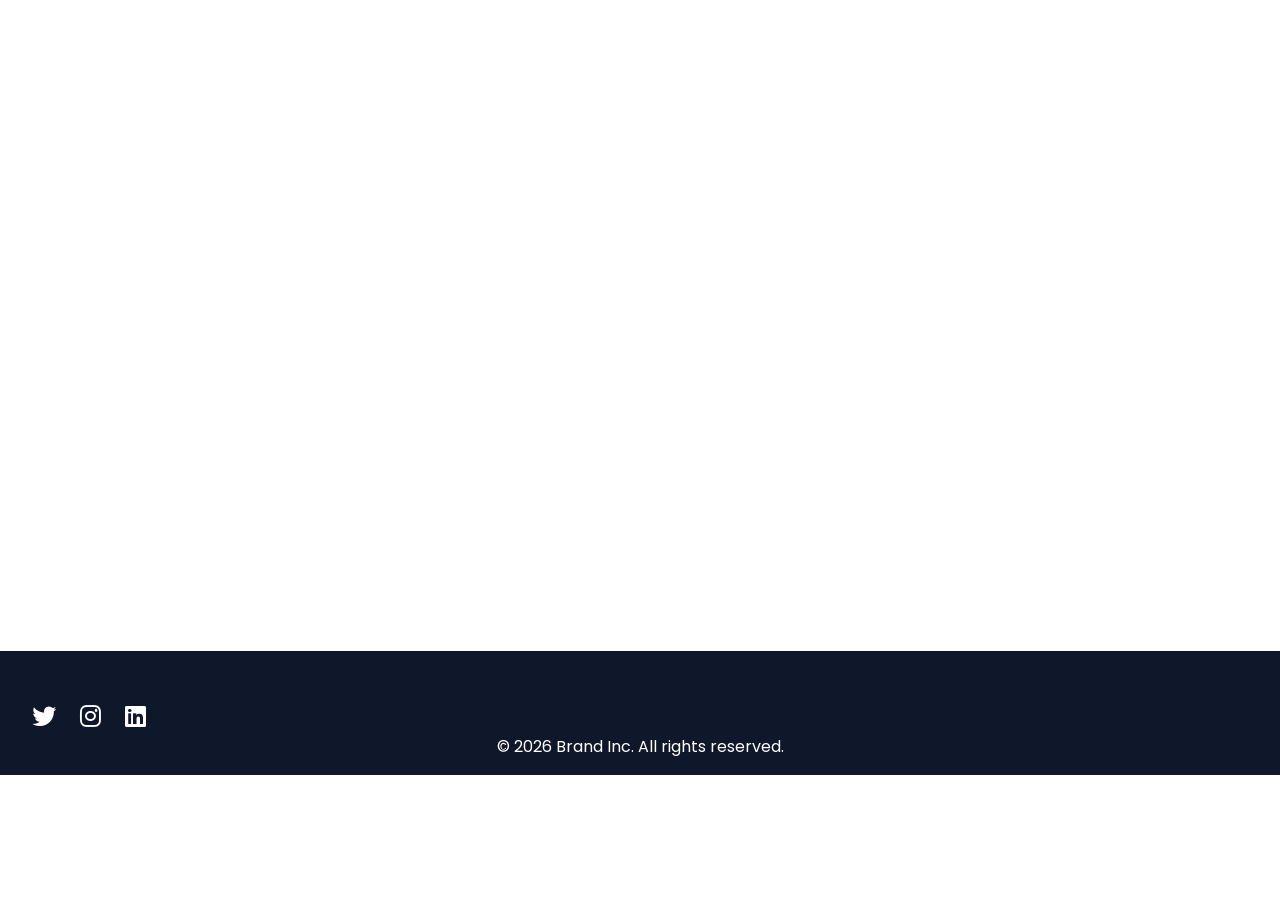
<file: about.html>
<!DOCTYPE html>
<html lang="en">
<head>
    <meta charset="UTF-8">
    <meta name="viewport" content="width=device-width, initial-scale=1.0">
    <title>Modern Web - About</title>
    <link rel="stylesheet" href="style.css">
    <link rel="stylesheet" href="https://cdnjs.cloudflare.com/ajax/libs/font-awesome/6.4.0/css/all.min.css">
</head>
<body class="page-about bg-about">
    
    <nav class="navbar">
        <a href="index.html" class="logo">BRAND.</a>
        <ul class="nav-links">
            <li><a href="index.html" id="home-link">Home</a></li>
            <li><a href="about.html" id="about-link">About</a></li>
            <li><a href="services.html" id="services-link">Services</a></li>
            <li><a href="portfolio.html" id="portfolio-link">Portfolio</a></li>
            <li><a href="contact.html" id="contact-link">Contact</a></li>
        </ul>
        <div class="hamburger">
            <i class="fas fa-bars"></i>
        </div>
    </nav>

    <section class="hero reveal" style="min-height: 60vh;">
        <h1>About Us</h1>
        <p>A passionate team dedicated to crafting exceptional web experiences.</p>
    </section>

    <div class="team-cards reveal">
        <div class="card">
            <h3>Our Mission</h3>
            <p>To disrupt the digital space with breathtaking UI and seamless UX.</p>
        </div>
        <div class="card">
            <h3>Our Vision</h3>
            <p>Empowering businesses globally with cutting-edge web technologies.</p>
        </div>
        <div class="card">
            <h3>Core Values</h3>
            <p>Innovation, Aesthetics, and Performance at the heart of everything.</p>
        </div>
    </div>

    <footer>
        <div class="social-icons">
            <a href="#"><i class="fab fa-twitter"></i></a>
            <a href="#"><i class="fab fa-instagram"></i></a>
            <a href="#"><i class="fab fa-linkedin"></i></a>
        </div>
        <p>&copy; 2026 Brand Inc. All rights reserved.</p>
    </footer>

    <script src="script.js"></script>
</body>
</html>
</file>
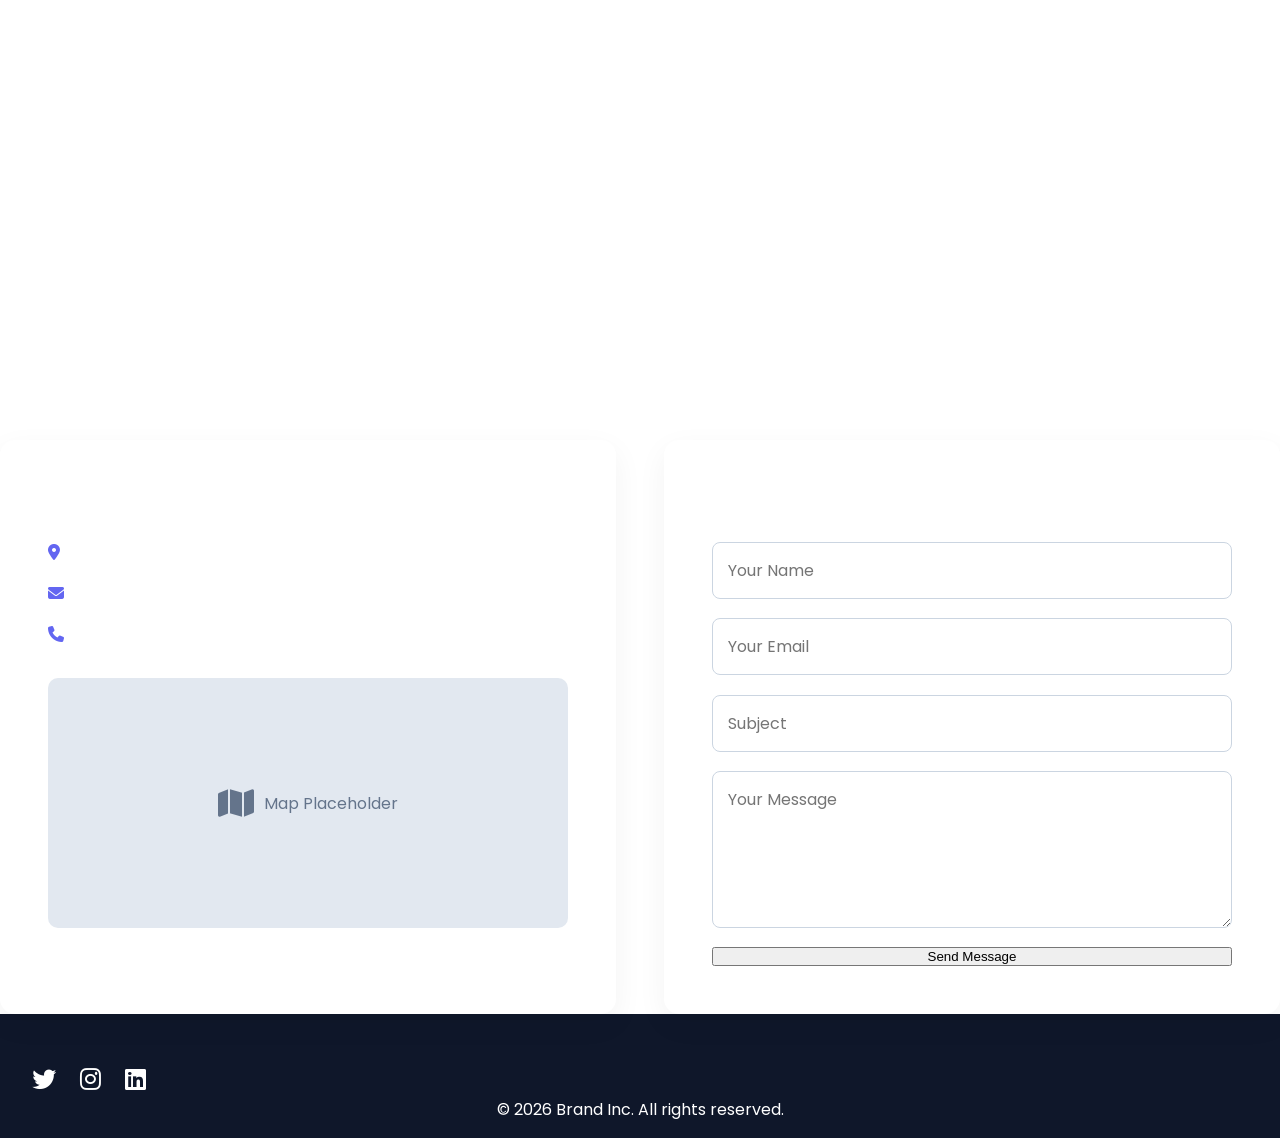
<file: contact.html>
<!DOCTYPE html>
<html lang="en">
<head>
    <meta charset="UTF-8">
    <meta name="viewport" content="width=device-width, initial-scale=1.0">
    <title>Modern Web - Contact</title>
    <link rel="stylesheet" href="style.css">
    <link rel="stylesheet" href="https://cdnjs.cloudflare.com/ajax/libs/font-awesome/6.4.0/css/all.min.css">
</head>
<body class="page-contact bg-contact">
    
    <nav class="navbar">
        <a href="index.html" class="logo">BRAND.</a>
        <ul class="nav-links">
            <li><a href="index.html" id="home-link">Home</a></li>
            <li><a href="about.html" id="about-link">About</a></li>
            <li><a href="services.html" id="services-link">Services</a></li>
            <li><a href="portfolio.html" id="portfolio-link">Portfolio</a></li>
            <li><a href="contact.html" id="contact-link">Contact</a></li>
        </ul>
        <div class="hamburger">
            <i class="fas fa-bars"></i>
        </div>
    </nav>

    <section class="hero reveal" style="min-height: 40vh; margin-top: 5rem;">
        <h1>Get in Touch</h1>
        <p>Let's discuss how we can work together.</p>
    </section>

    <div class="contact-container reveal">
        <div class="contact-info card">
            <h2>Contact Information</h2>
            <p style="margin: 1rem 0;"><i class="fas fa-map-marker-alt" style="color: var(--primary-color);"></i> 123 Tech Avenue, NY 10001</p>
            <p style="margin: 1rem 0;"><i class="fas fa-envelope" style="color: var(--primary-color);"></i> hello@brand.com</p>
            <p style="margin: 1rem 0;"><i class="fas fa-phone" style="color: var(--primary-color);"></i> +1 (555) 123-4567</p>
            
            <div style="margin-top: 2rem; width: 100%; height: 250px; background: #e2e8f0; border-radius: 10px; display: flex; justify-content: center; align-items: center; color: #64748b;">
                <i class="fas fa-map" style="font-size: 2rem; margin-right: 10px;"></i> Map Placeholder
            </div>
        </div>
        
        <form class="contact-form">
            <h2>Send us a Message</h2>
            <input type="text" placeholder="Your Name" required>
            <input type="email" placeholder="Your Email" required>
            <input type="text" placeholder="Subject" required>
            <textarea rows="5" placeholder="Your Message" required></textarea>
            <button type="submit">Send Message</button>
        </form>
    </div>

    <footer>
        <div class="social-icons">
            <a href="#"><i class="fab fa-twitter"></i></a>
            <a href="#"><i class="fab fa-instagram"></i></a>
            <a href="#"><i class="fab fa-linkedin"></i></a>
        </div>
        <p>&copy; 2026 Brand Inc. All rights reserved.</p>
    </footer>

    <script src="script.js"></script>
</body>
</html>
</file>
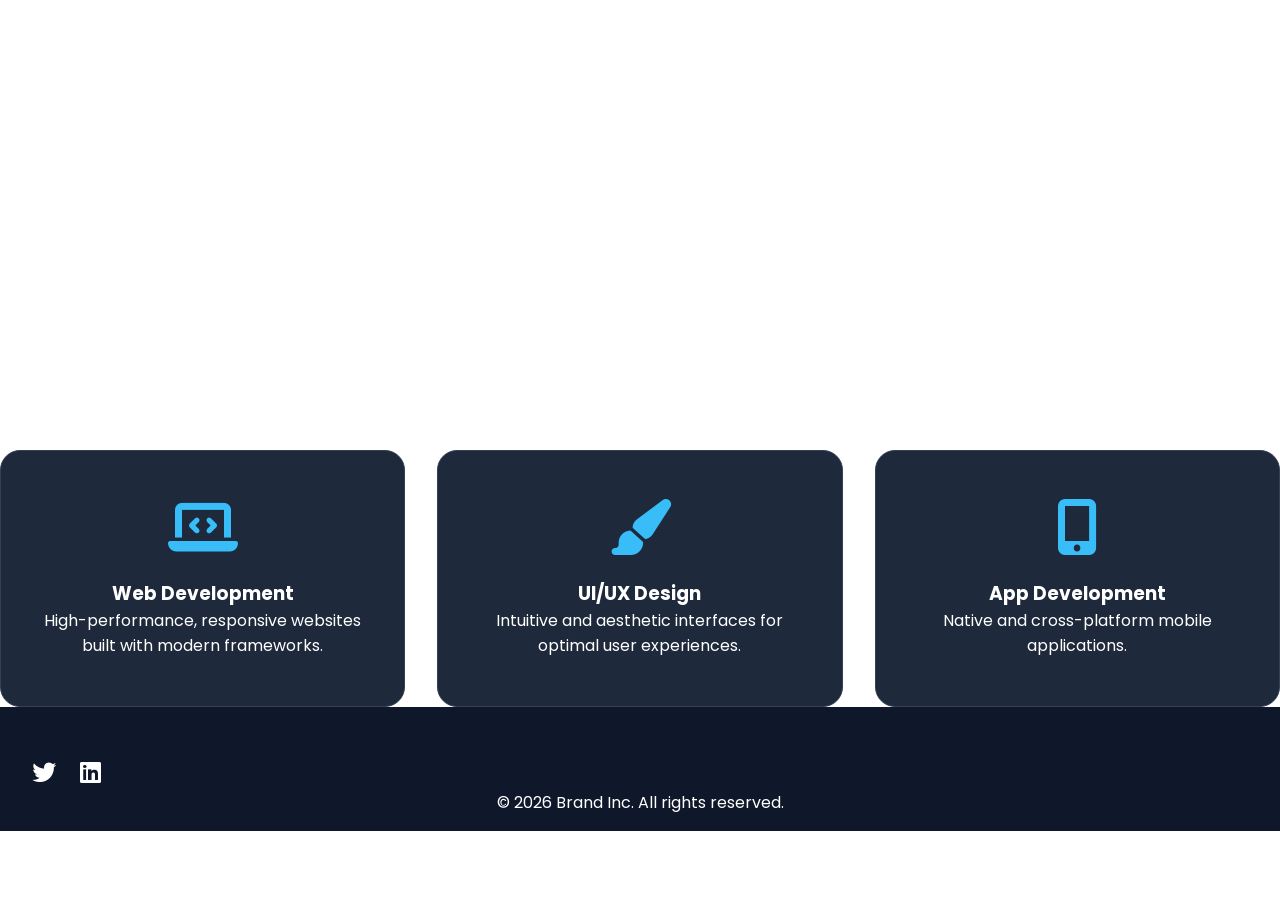
<file: services.html>
<!DOCTYPE html>
<html lang="en">
<head>
    <meta charset="UTF-8">
    <meta name="viewport" content="width=device-width, initial-scale=1.0">
    <title>Modern Web - Services</title>
    <link rel="stylesheet" href="style.css">
    <link rel="stylesheet" href="https://cdnjs.cloudflare.com/ajax/libs/font-awesome/6.4.0/css/all.min.css">
</head>
<body class="page-services bg-services">
    
    <nav class="navbar">
        <a href="index.html" class="logo">BRAND.</a>
        <ul class="nav-links">
            <li><a href="index.html" id="home-link">Home</a></li>
            <li><a href="about.html" id="about-link">About</a></li>
            <li><a href="services.html" id="services-link">Services</a></li>
            <li><a href="portfolio.html" id="portfolio-link">Portfolio</a></li>
            <li><a href="contact.html" id="contact-link">Contact</a></li>
        </ul>
        <div class="hamburger">
            <i class="fas fa-bars"></i>
        </div>
    </nav>

    <section class="hero reveal" style="min-height: 50vh;">
        <h1>Our Services</h1>
        <p>Premium solutions designed to scale your business.</p>
    </section>

    <div class="service-cards reveal">
        <div class="service-card">
            <i class="fas fa-laptop-code"></i>
            <h3>Web Development</h3>
            <p>High-performance, responsive websites built with modern frameworks.</p>
        </div>
        <div class="service-card">
            <i class="fas fa-paint-brush"></i>
            <h3>UI/UX Design</h3>
            <p>Intuitive and aesthetic interfaces for optimal user experiences.</p>
        </div>
        <div class="service-card">
            <i class="fas fa-mobile-alt"></i>
            <h3>App Development</h3>
            <p>Native and cross-platform mobile applications.</p>
        </div>
    </div>

    <footer>
        <div class="social-icons">
            <a href="#"><i class="fab fa-twitter"></i></a>
            <a href="#"><i class="fab fa-linkedin"></i></a>
        </div>
        <p>&copy; 2026 Brand Inc. All rights reserved.</p>
    </footer>

    <script src="script.js"></script>
</body>
</html>
</file>
<file: style.css>
/* Import Google Fonts */
@import url('https://fonts.googleapis.com/css2?family=Montserrat:wght@400;600&family=Orbitron:wght@400;700&family=Playfair+Display:wght@400;700&family=Poppins:wght@400;600&family=Raleway:wght@400;600&display=swap');

/* Global Variables */
:root {
  --primary-color: #6366f1;
  --text-light: #ffffff;
  --text-dark: #333333;
  --nav-bg: rgba(255, 255, 255, 0.1);
  --nav-bg-scrolled: rgba(15, 23, 42, 0.9);
  --transition: all 0.3s ease-in-out;
}

/* Reset and Base Styles */
* {
  margin: 0;
  padding: 0;
  box-sizing: border-box;
}

html {
  scroll-behavior: smooth;
}

body {
  font-family: 'Poppins', sans-serif;
  overflow-x: hidden;
  color: var(--text-light);
}

/* Navigation Bar */
.navbar {
  position: fixed;
  top: 0;
  left: 0;
  width: 100%;
  padding: 1.5rem 5%;
  display: flex;
  justify-content: space-between;
  align-items: center;
  z-index: 1000;
  background: transparent;
  transition: var(--transition);
}

.navbar.scrolled {
  padding: 1rem 5%;
  background: var(--nav-bg-scrolled);
  backdrop-filter: blur(10px);
  -webkit-backdrop-filter: blur(10px);
  box-shadow: 0 4px 30px rgba(0, 0, 0, 0.5);
}

.logo {
  font-size: 1.8rem;
  font-weight: 700;
  color: var(--text-light);
  text-decoration: none;
  letter-spacing: 2px;
}

/* Dynamic text color base on section (if needed can be handled with JS, but we'll use a unified nav for SPA) */
.navbar.scrolled .logo, .navbar.scrolled .nav-links li a {
    color: var(--text-light); 
}

.nav-links {
  display: flex;
  list-style: none;
  gap: 2rem;
}

.nav-links li a {
  color: var(--text-light);
  text-decoration: none;
  font-size: 1.1rem;
  font-weight: 500;
  position: relative;
  padding: 0.5rem 0;
  transition: var(--transition);
}

.nav-links li a::after {
  content: '';
  position: absolute;
  bottom: 0;
  left: 0;
  width: 0;
  height: 2px;
  background: var(--primary-color);
  transition: var(--transition);
  box-shadow: 0 0 10px var(--primary-color);
}

.nav-links li a:hover,
.nav-links li a.active {
  color: var(--primary-color);
  text-shadow: 0 0 10px rgba(99, 102, 241, 0.5);
  transform: scale(1.05);
}

.nav-links li a:hover::after,
.nav-links li a.active::after {
  width: 100%;
}

.hamburger {
  display: none;
  cursor: pointer;
}

.hamburger i {
  font-size: 1.8rem;
  color: var(--text-light);
}

/* Sections */
.section {
  min-height: 100vh;
  display: flex;
  flex-direction: column;
  justify-content: center;
  align-items: center;
  padding: 6rem 5% 4rem; /* Top padding offsets for fixed nav */
  position: relative;
  overflow: hidden;
}

.content {
  width: 100%;
  max-width: 1200px;
  text-align: center;
}

.content h2 {
  font-size: 3rem;
  margin-bottom: 1rem;
}

.content .subtitle {
  font-size: 1.2rem;
  margin-bottom: 3rem;
}

/* Home Section */
.home-section {
  background: linear-gradient(45deg, #1e3a8a, #4c1d95);
  background-size: 400% 400%;
  animation: gradientBG 15s ease infinite;
}
.home-section h1 {
  font-family: 'Poppins', sans-serif;
  font-size: 4rem;
  margin-bottom: 1.5rem;
  animation: slideUp 1s ease forwards;
}

.home-section p {
  font-size: 1.3rem;
  max-width: 600px;
  margin: 0 auto 2.5rem;
  animation: slideUp 1s ease 0.3s forwards;
}

/* Buttons */
.btn {
  display: inline-block;
  padding: 12px 35px;
  background: var(--primary-color);
  color: white;
  text-decoration: none;
  border-radius: 30px;
  font-weight: 600;
  transition: var(--transition);
  border: none;
  cursor: pointer;
  font-size: 1.1rem;
}
.btn:hover {
  transform: translateY(-3px);
  box-shadow: 0 10px 20px rgba(99, 102, 241, 0.5);
  background: #4f46e5;
}

.floating-shape {
  position: absolute;
  background: rgba(255, 255, 255, 0.1);
  backdrop-filter: blur(5px);
  -webkit-backdrop-filter: blur(5px);
  border-radius: 50%;
  animation: float 6s infinite ease-in-out alternate;
}
.shape1 { width: 120px; height: 120px; top: 20%; left: 10%; animation-duration: 5s; }
.shape2 { width: 180px; height: 180px; bottom: 15%; right: 15%; animation-duration: 7s; }

/* About Section */
.about-section {
  background: linear-gradient(135deg, #fce7f3, #e0e7ff);
  color: var(--text-dark);
}
.about-section h2 { font-family: 'Playfair Display', serif; }

.team-cards {
  display: grid;
  grid-template-columns: repeat(auto-fit, minmax(280px, 1fr));
  gap: 2rem;
  margin-top: 2rem;
}
.glass-card {
  background: rgba(255, 255, 255, 0.4);
  backdrop-filter: blur(10px);
  -webkit-backdrop-filter: blur(10px);
  border: 1px solid rgba(255, 255, 255, 0.5);
  padding: 2.5rem;
  border-radius: 15px;
  box-shadow: 0 8px 32px rgba(0,0,0,0.05);
  transition: var(--transition);
  text-align: center;
}
.glass-card:hover { 
  transform: translateY(-10px);
  box-shadow: 0 15px 35px rgba(0,0,0,0.1); 
}
.glass-card h3 {
  margin-bottom: 1rem;
  color: var(--primary-color);
}

/* Services Section */
.services-section {
  background: #0f172a; /* Dark futuristic */
  color: #fff;
}
.services-section h2 { font-family: 'Orbitron', sans-serif; }

.service-cards {
  display: grid;
  grid-template-columns: repeat(auto-fit, minmax(300px, 1fr));
  gap: 2rem;
}
.service-card {
  background: #1e293b;
  border: 1px solid #334155;
  padding: 3rem 2rem;
  border-radius: 20px;
  text-align: center;
  transition: var(--transition);
}
.service-card:hover {
  border-color: #38bdf8;
  box-shadow: 0 0 20px rgba(56, 189, 248, 0.3);
  transform: translateY(-10px);
}
.service-card i {
  font-size: 3.5rem;
  color: #38bdf8;
  margin-bottom: 1.5rem;
  transition: var(--transition);
}
.service-card:hover i {
    text-shadow: 0 0 15px rgba(56, 189, 248, 0.8);
}

/* Portfolio Section */
.portfolio-section {
  background: linear-gradient(to bottom right, #f97316, #ec4899);
}
.portfolio-section h2 { font-family: 'Montserrat', sans-serif; }

.portfolio-grid {
  display: grid;
  grid-template-columns: repeat(auto-fill, minmax(300px, 1fr));
  gap: 1.5rem;
}
.portfolio-item {
  position: relative;
  overflow: hidden;
  border-radius: 15px;
  height: 280px;
  box-shadow: 0 10px 20px rgba(0,0,0,0.2);
}
.portfolio-item img {
  width: 100%;
  height: 100%;
  object-fit: cover;
  transition: transform 0.6s ease;
}
.portfolio-overlay {
  position: absolute;
  top: 0; left: 0; width: 100%; height: 100%;
  background: rgba(0,0,0,0.7);
  display: flex;
  justify-content: center;
  align-items: center;
  opacity: 0;
  transition: var(--transition);
}
.portfolio-item:hover img { transform: scale(1.1); }
.portfolio-item:hover .portfolio-overlay { opacity: 1; }

/* Contact Section */
.contact-section {
  background: #f8fafc;
  color: var(--text-dark);
}
.contact-section h2 { font-family: 'Raleway', sans-serif; }

.contact-container {
  display: grid;
  grid-template-columns: 1fr 1fr;
  gap: 3rem;
  text-align: left;
}
.contact-info {
  background: white;
  padding: 3rem;
  border-radius: 15px;
  box-shadow: 0 10px 30px rgba(0,0,0,0.05);
}
.contact-info h3 {
    margin-bottom: 1.5rem;
    font-size: 1.5rem;
}
.contact-info p {
    margin-bottom: 1rem;
    display: flex;
    align-items: center;
    gap: 10px;
}
.contact-info .icon {
    color: var(--primary-color);
    font-size: 1.2rem;
}
.map-placeholder {
  margin-top: 2rem;
  width: 100%;
  height: 200px;
  background: #e2e8f0;
  border-radius: 10px;
  display: flex;
  justify-content: center;
  align-items: center;
  color: #64748b;
  font-size: 1.2rem;
}

.contact-form {
  background: white;
  padding: 3rem;
  border-radius: 15px;
  box-shadow: 0 10px 30px rgba(0,0,0,0.05);
  display: flex;
  flex-direction: column;
  gap: 1.2rem;
}
.contact-form h3 {
    margin-bottom: 0.5rem;
}
.contact-form input, .contact-form textarea {
  width: 100%;
  padding: 15px;
  border: 1px solid #cbd5e1;
  border-radius: 8px;
  font-family: inherit;
  font-size: 1rem;
  outline: none;
  transition: border-color 0.3s;
}
.contact-form input:focus, .contact-form textarea:focus {
    border-color: var(--primary-color);
}
.submit-btn { width: 100%; }

/* Footer */
footer {
  text-align: center;
  padding: 3rem 2rem 1rem;
  background: #0f172a;
  color: white;
}
.footer-content {
    display: flex;
    flex-wrap: wrap;
    justify-content: space-around;
    align-items: center;
    gap: 1.5rem;
    max-width: 1200px;
    margin: 0 auto 2rem;
}
.footer-links a {
    color: #cbd5e1;
    text-decoration: none;
    margin: 0 10px;
    transition: var(--transition);
}
.footer-links a:hover {
    color: var(--primary-color);
}
.social-icons {
  display: flex;
  gap: 1.5rem;
}
.social-icons a {
  color: white;
  font-size: 1.5rem;
  transition: var(--transition);
}
.social-icons a:hover {
  color: var(--primary-color);
  transform: scale(1.2);
}
.contact-details p {
    color: #94a3b8;
    font-size: 0.9rem;
}
.copyright {
    border-top: 1px solid #334155;
    padding-top: 1rem;
    color: #64748b;
    font-size: 0.9rem;
}

/* Animations Tools */
@keyframes slideUp {
  from { opacity: 0; transform: translateY(40px); }
  to { opacity: 1; transform: translateY(0); }
}
@keyframes gradientBG {
  0% { background-position: 0% 50%; }
  50% { background-position: 100% 50%; }
  100% { background-position: 0% 50%; }
}
@keyframes float {
  from { transform: translateY(0px) rotate(0deg); }
  to { transform: translateY(-20px) rotate(10deg); }
}

.reveal {
  opacity: 0;
  transform: translateY(60px);
  transition: all 0.8s ease-out;
}
.reveal.active {
  opacity: 1;
  transform: translateY(0);
}

/* Responsive Styles */
@media (max-width: 900px) {
  .contact-container {
    grid-template-columns: 1fr;
  }
}

@media (max-width: 768px) {
  .nav-links {
    position: fixed;
    top: 0;
    right: -100%;
    width: 280px;
    height: 100vh;
    background: var(--nav-bg-scrolled);
    backdrop-filter: blur(15px);
    -webkit-backdrop-filter: blur(15px);
    flex-direction: column;
    justify-content: center;
    align-items: center;
    transition: 0.4s ease-in-out;
    box-shadow: -5px 0 15px rgba(0,0,0,0.5);
  }
  
  .nav-links.active {
    right: 0;
  }
  
  .hamburger {
    display: block;
    z-index: 1001;
  }

  .home-section h1 {
    font-size: 2.5rem;
  }
  
  .footer-content {
      flex-direction: column;
  }
}
</file>
